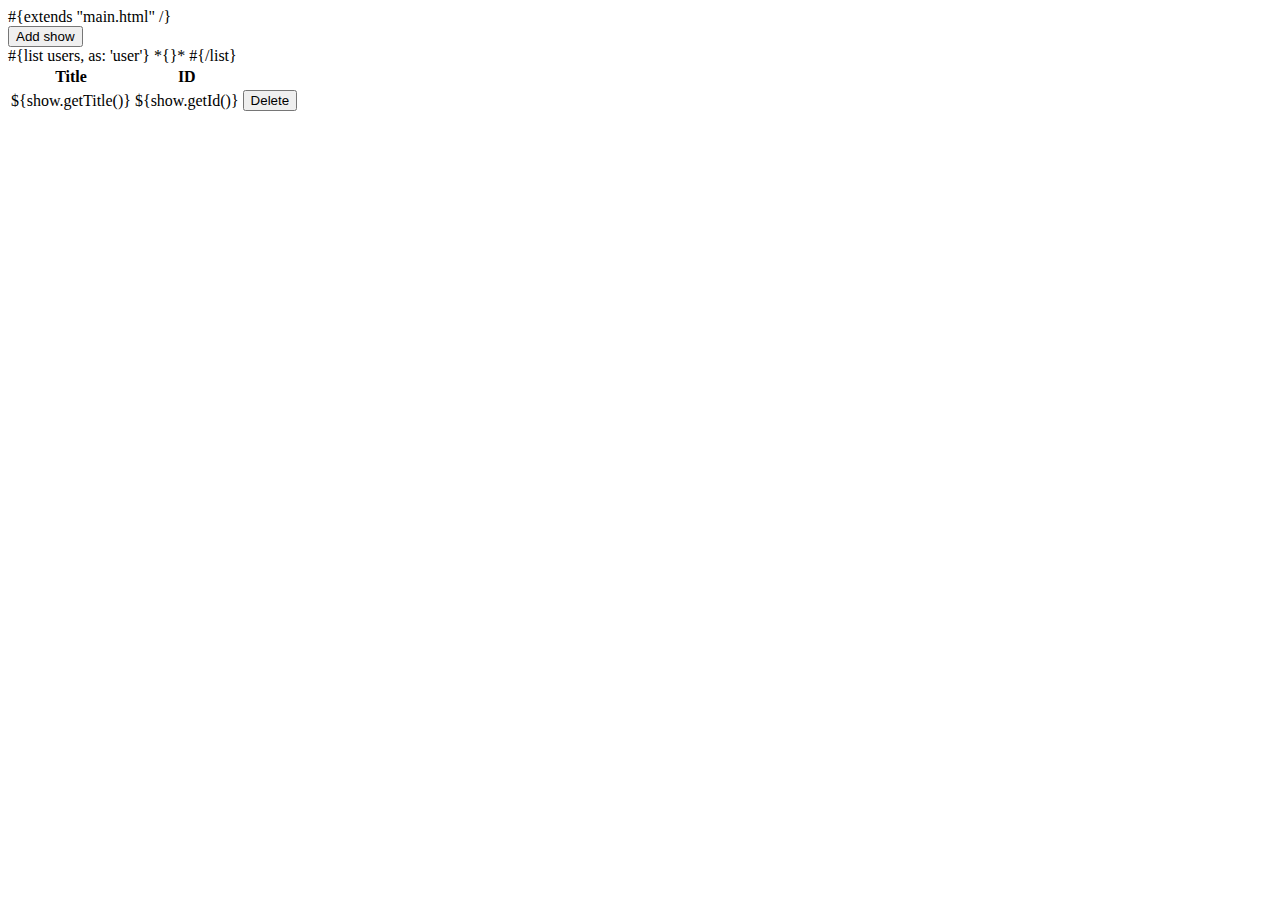
<file: app/views/Application/test.html>
#{extends "main.html" /}
    <title>Andminister Feeds</title>
    <script type="text/javascript">
      function delete(id) {

      }
    </script>
  </head>
  <body>
    <div id="createButton"><button onclick="$
('#createButton').hide('300');$('#createForm').show('300')">Add show</
button></div>
    <div id="createForm" style="display:none;">
      <form action="@{Application.addShow()}" method="POST">
        <label>Show address: </label><input type="input"
name="feedUrl" /><br />
        <input type="submit" value="Create" />
      </form>
    </div>
    <table>
      <tr>
        <th>Title</th><th>ID</th>
      </tr>
      #{list users, as: 'user'}
        *{<tr>
          <td>${show.getTitle()}</td><td>${show.getId()}</td>
          <td><button onclick="delete(${show.getId()})">Delete</button></td>
        </tr>}*
      #{/list}
    </table>

  </body>
</html>
</file>
